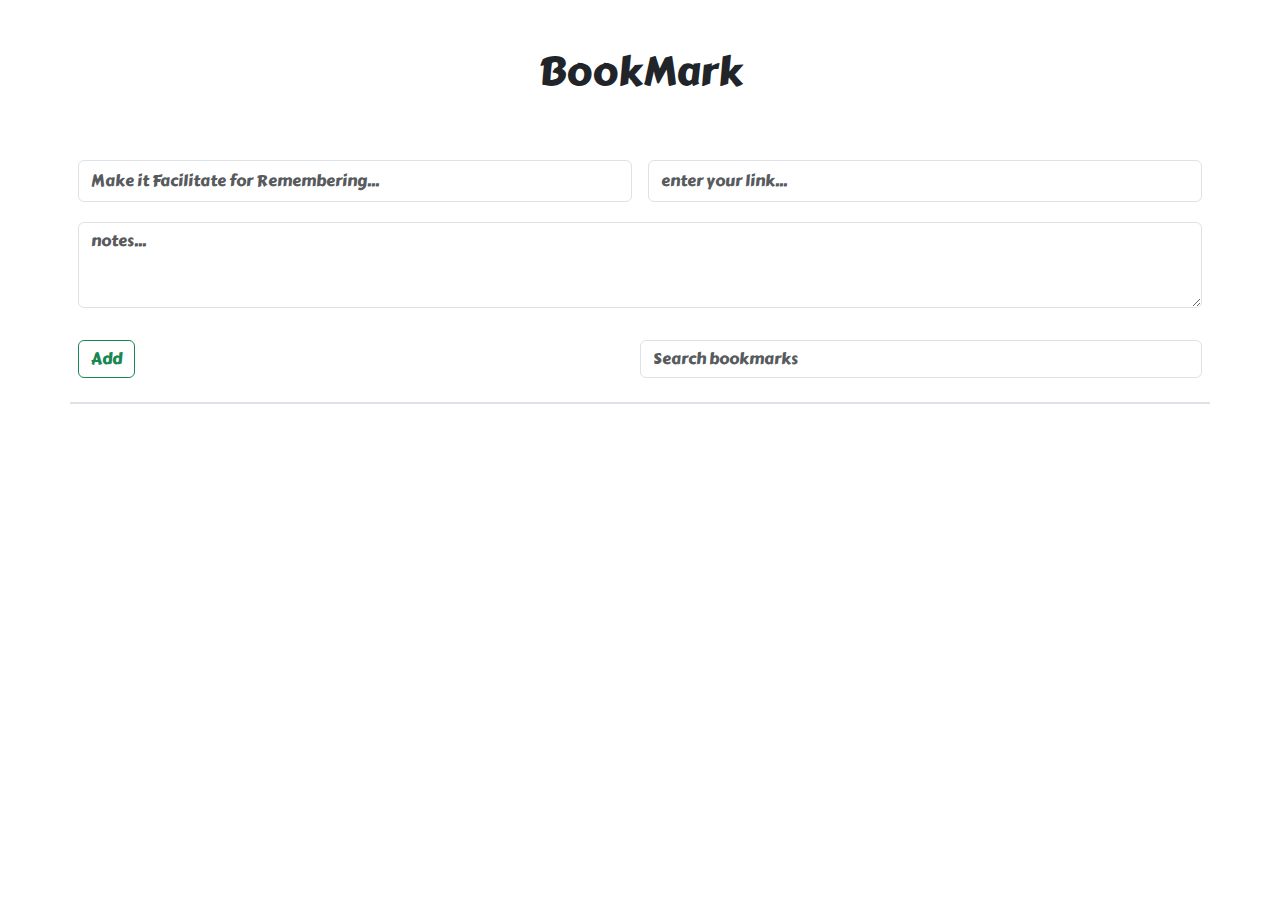
<file: index.html>
<!DOCTYPE html>
<html lang="en">

<head>
    <meta charset="UTF-8">
    <meta name="viewport" content="width=device-width, initial-scale=1.0">
    <title>SaveIT</title>
    <link rel="shortcut icon" href="assets/images/bookmark.png" sizes="128x128" type="image/svg">
    <link rel="preconnect" href="https://fonts.googleapis.com">
    <link rel="preconnect" href="https://fonts.gstatic.com" crossorigin>
    <link href="https://fonts.googleapis.com/css2?family=Carter+One&display=swap" rel="stylesheet">
    <link rel="stylesheet" href="css/all.min.css">
    <link rel="stylesheet" href="css/bootstrap.min.css">
    <link rel="stylesheet" href="css/style.css">
</head>

<body>
    <div class="container">
        <div class="row mb-4 border-bottom border-2 pb-3">
            <div class="col-md-12 text-center my-5">
                <h1>BookMark</h1>
            </div>
            <div class="p-2 col-md-6">
                <input type="text" name="head" id="head_text" class=" py-2 mb-1 form-control"
                    placeholder="Make it Facilitate for Remembering...">
            </div>
            <div class="p-2 col-md-6">
                <input type="text" name="link" id="link" class=" py-2 mb-1 form-control"
                    placeholder="enter your link...">
            </div>
            <div class="p-2 col-md-12">
                <textarea type="text" name="note" id="note" class=" mb-3 form-control" rows="3"
                    placeholder="notes..."></textarea>
            </div>
            <div class="p-2 col-md-12">
                <div class="d-flex justify-content-between">
                    <button id="btn_insrt" class="btn btn-outline-success me-2" onclick="addNewLink()">Add</button>
                    <div class="input-group">
                        <input type="text"  x-webkit-speech onkeyup="search(this.value.toLowerCase())" class="form-control" placeholder="Search bookmarks" id="search_text">
                        <!-- <div class="input-group-prepend">
                            <span class="input-group-text"> -->
                               <!-- <button onclick="search()" class="btn "> <i class="fas fa-search"></i></button> -->
                            <!-- </span>
                        </div> -->
                    </div>
                </div>
            </div>

        </div>
        <div class="row items" id="item">



        </div>
    </div>

    <script src="js/bootstrap.bundle.min.js"></script>
    <script src="js/main.js"></script>
</body>

</html>
</file>
<file: css/style.css>
*{
    margin: 0;
    padding: 0;
    box-sizing: border-box;
    font-family: "Carter One", system-ui;
    & i{
        cursor: pointer;
    }
}
.input-group {
    width: 50%; /* adjust the width as needed */
  }
  
  .input-group-text {
    background-color: #fff;
    border: none;
    padding: 0.5rem;
  }
  
  .input-group-text i {
    font-size: 1.2rem;
    color: #666;
  }
</file>
